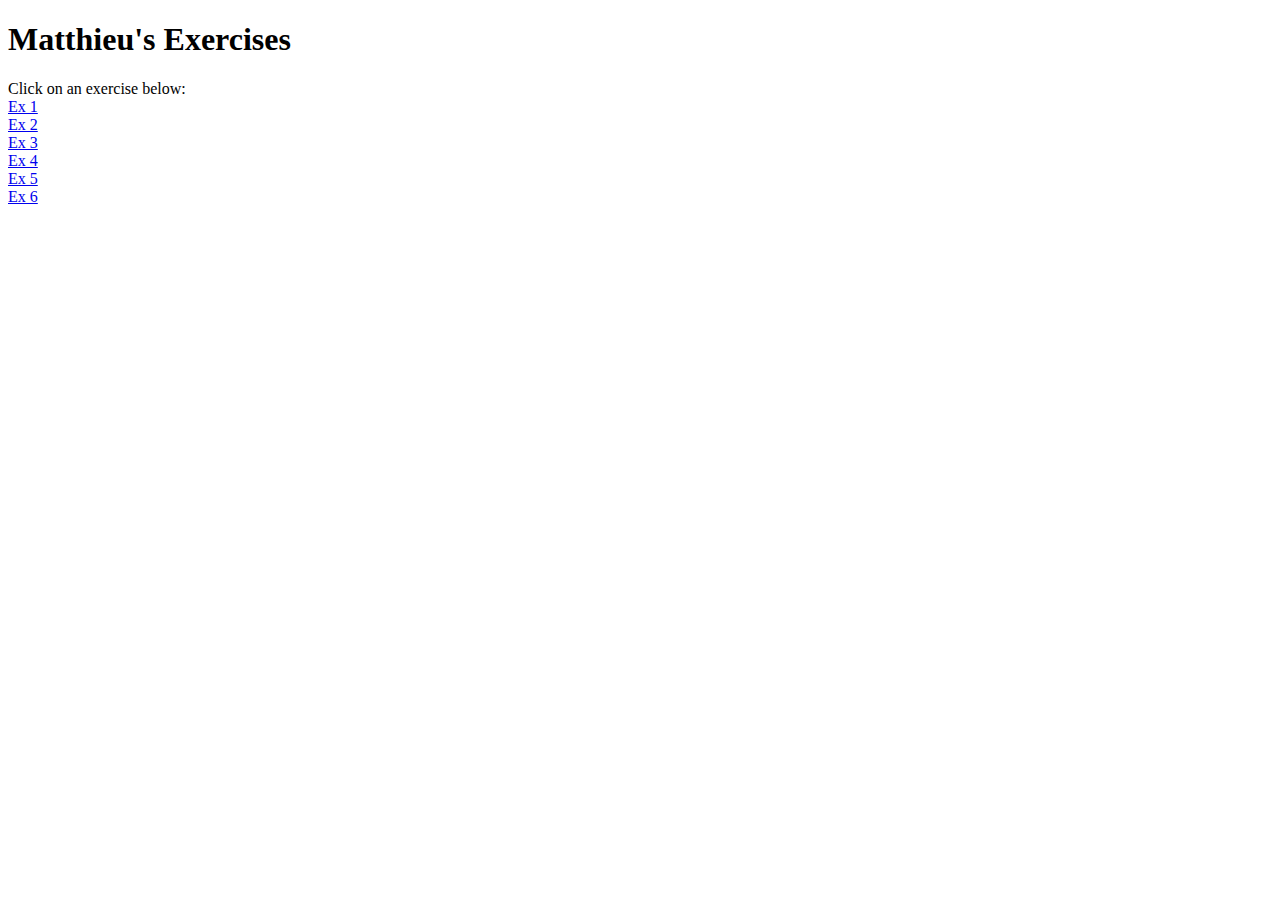
<file: index.html>
<!DOCTYPE html>
<html lang="en">
<head>
    <meta charset="UTF-8">
    <meta name="viewport" content="width=device-width, initial-scale=1.0">
    <title>Matthieu's Homework</title>
</head>
<body>
    <h1>Matthieu's Exercises</h1>
    Click on an exercise below: <br>
    <a href="html/ex1.html">Ex 1</a> <br>
    <a href="html/ex2.html">Ex 2</a> <br>
    <a href="html/ex3.html">Ex 3</a> <br>
    <a href="html/ex4.html">Ex 4</a> <br>
    <a href="html/ex5.html">Ex 5</a> <br>
    <a href="html/ex6.html">Ex 6</a> <br>
</body>
</html>
</file>
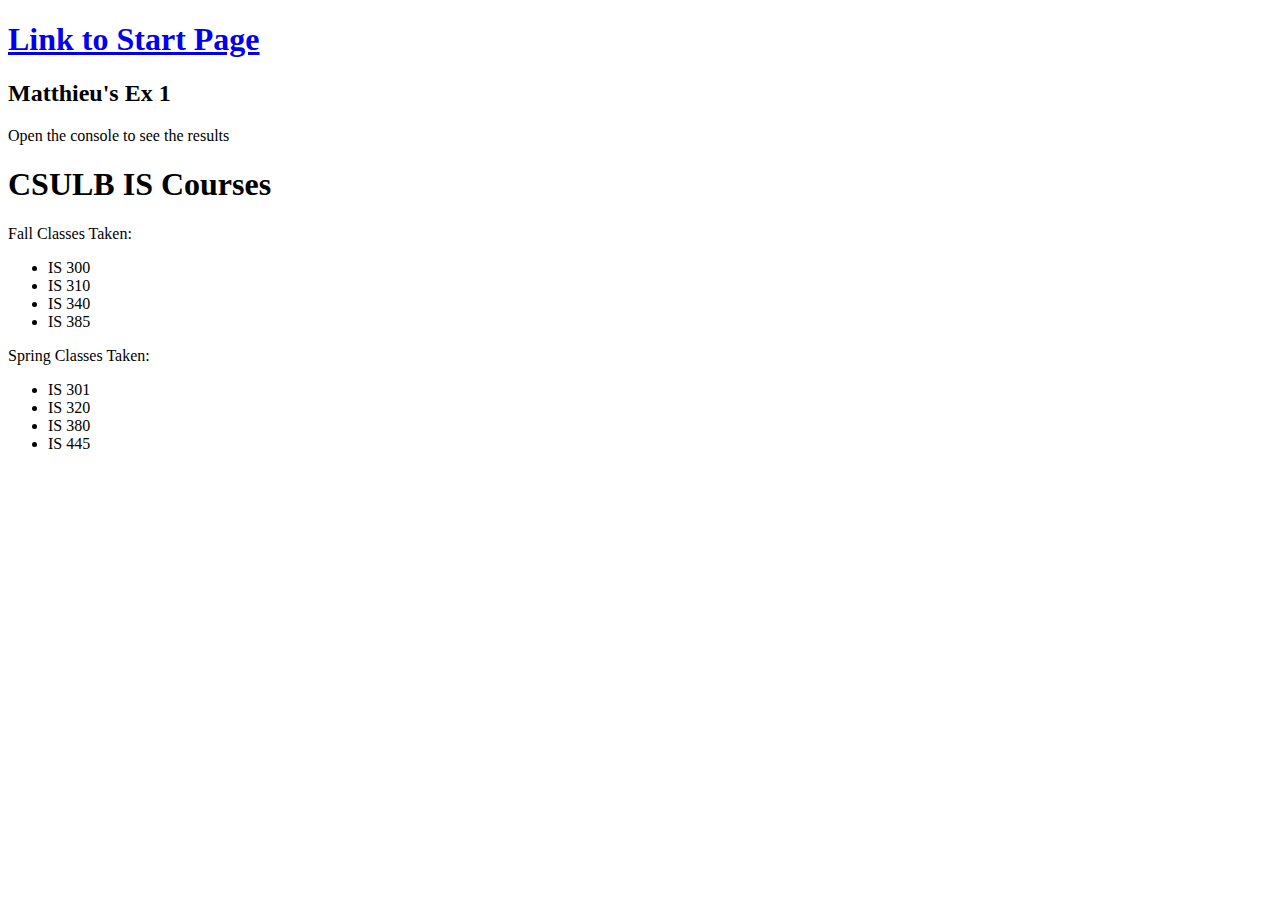
<file: html/ex1.html>
<!DOCTYPE html>
<html lang="en">
<head>
    <meta charset="UTF-8">
    <meta name="viewport" content="width=device-width, initial-scale=1.0">
    <title>Matthieu's Ex 1</title>
</head>
<body>
    <h1><a href="../index.html">Link to Start Page</a></h1>
    <h2>Matthieu's Ex 1</h2>

    <p>Open the console to see the results</p>

    <h1>CSULB IS Courses</h1>
    <p>Fall Classes Taken:</p>
    <ul>
        <li>IS 300</li>
        <li>IS 310</li>
        <li>IS 340</li>
        <li>IS 385</li>
    </ul>
    <p>Spring Classes Taken:</p>
    <ul>
        <li>IS 301</li>
        <li>IS 320</li>
        <li>IS 380</li>
        <li>IS 445</li>
    </ul>

    <script src="../js/ex1.js"></script>
</body>
</html>
</file>
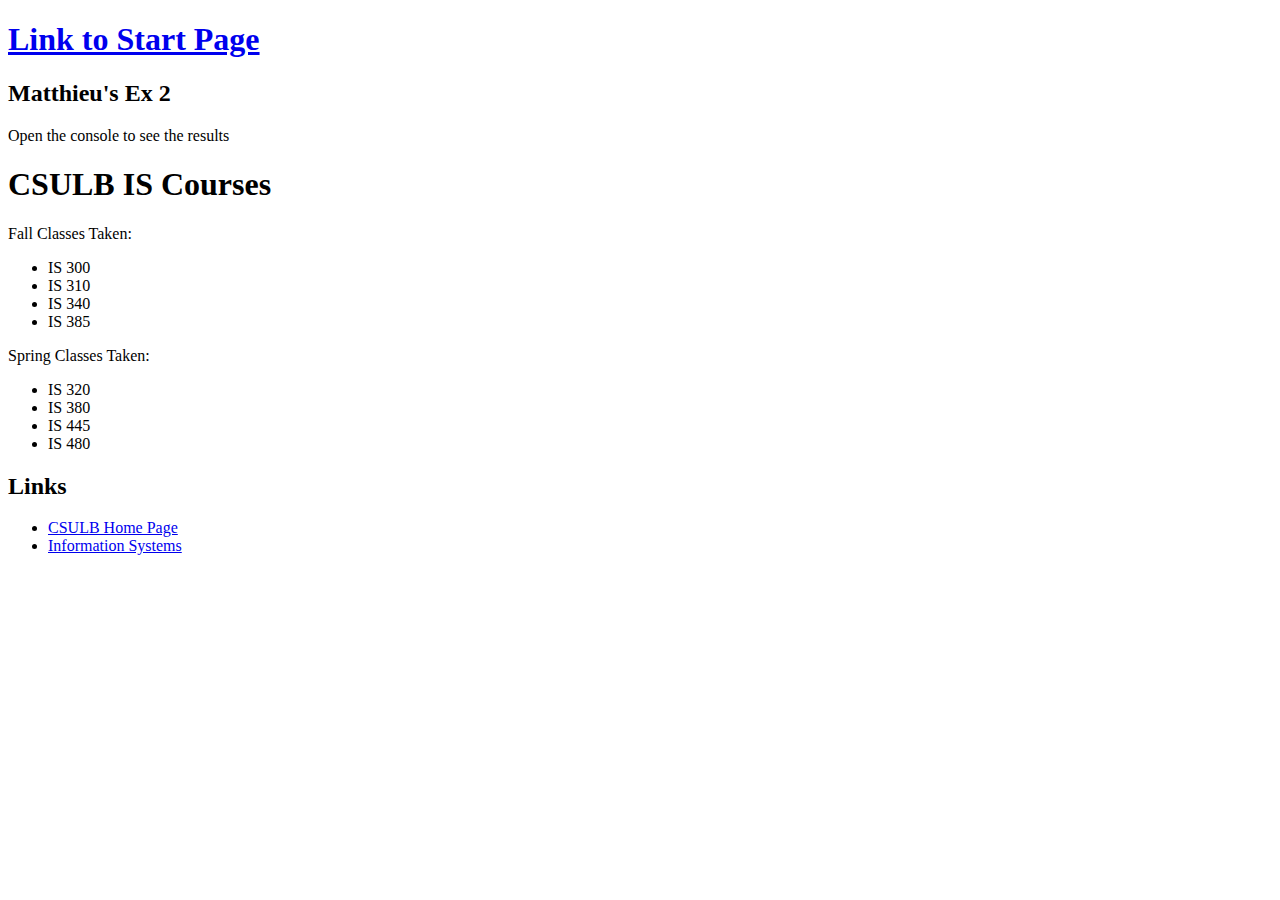
<file: html/ex2.html>
<!DOCTYPE html>
<html lang="en">
<head>
    <meta charset="UTF-8">
    <meta name="viewport" content="width=device-width, initial-scale=1.0">
    <title>Matthieu's Ex 2</title>
</head>
<body>
    <h1><a href="../index.html">Link to Start Page</a></h1>
    <h2>Matthieu's Ex 2</h2>

    <p>Open the console to see the results</p>

    <h1>CSULB IS Courses</h1>
    <p>Fall Classes Taken:</p>
    <ul class="iscourses" id="fall">
        <li class="300level">IS 300</li>
        <li class="300level">IS 310</li>
        <li class="300level">IS 340</li>
        <li class="300level">IS 385</li>
    </ul>
    <p>Spring Classes Taken:</p>
    <ul class="iscourses" id="spring">
        <li class="300level">IS 320</li>
        <li class="300level">IS 380</li>
        <li class="400level">IS 445</li>
        <li class="400level">IS 480</li>
    </ul>
    <h2>Links</h2>
    <ul>
        <li><a href="http://www.csulb.edu">CSULB Home Page</a></li>
        <li><a href="https://www.csulb.edu/college-of-business/information-systems">Information Systems</a></li>
    </ul>


    <script src="../js/ex2.js"></script>
</body>
</html>
</file>
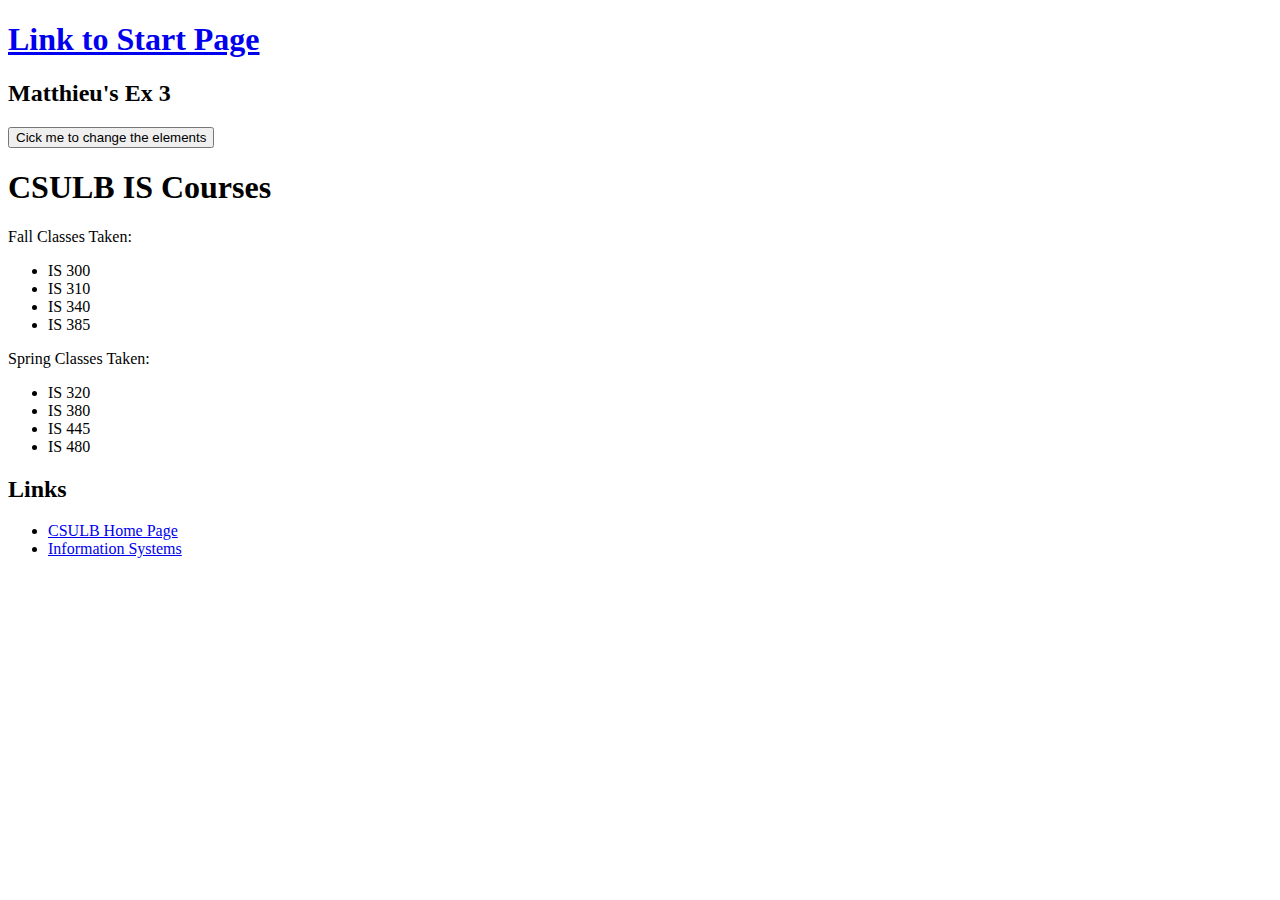
<file: html/ex3.html>
<!DOCTYPE html>
<html lang="en">
<head>
    <meta charset="UTF-8">
    <meta name="viewport" content="width=device-width, initial-scale=1.0">
    <title>Matthieu's Ex 3</title>
</head>
<body>
    <h1><a href="../index.html">Link to Start Page</a></h1>
    <h2>Matthieu's Ex 3</h2>

    <button onclick="changeElems()">Cick me to change the elements</button>

    <h1>CSULB IS Courses</h1>
    <p>Fall Classes Taken:</p>
    <ul class="iscourses" id="fall">
        <li class="300level">IS 300</li>
        <li class="300level">IS 310</li>
        <li class="300level">IS 340</li>
        <li class="300level">IS 385</li>
    </ul>
    <p>Spring Classes Taken:</p>
    <ul class="iscourses" id="spring">
        <li class="300level">IS 320</li>
        <li class="300level">IS 380</li>
        <li class="400level">IS 445</li>
        <li class="400level">IS 480</li>
    </ul>
    <h2>Links</h2>
    <ul>
        <li><a href="http://www.csulb.edu">CSULB Home Page</a></li>
        <li><a href="https://www.csulb.edu/college-of-business/information-systems">Information Systems</a></li>
    </ul>

    <script src="../js/ex3.js"></script>
</body>
</html>
</file>
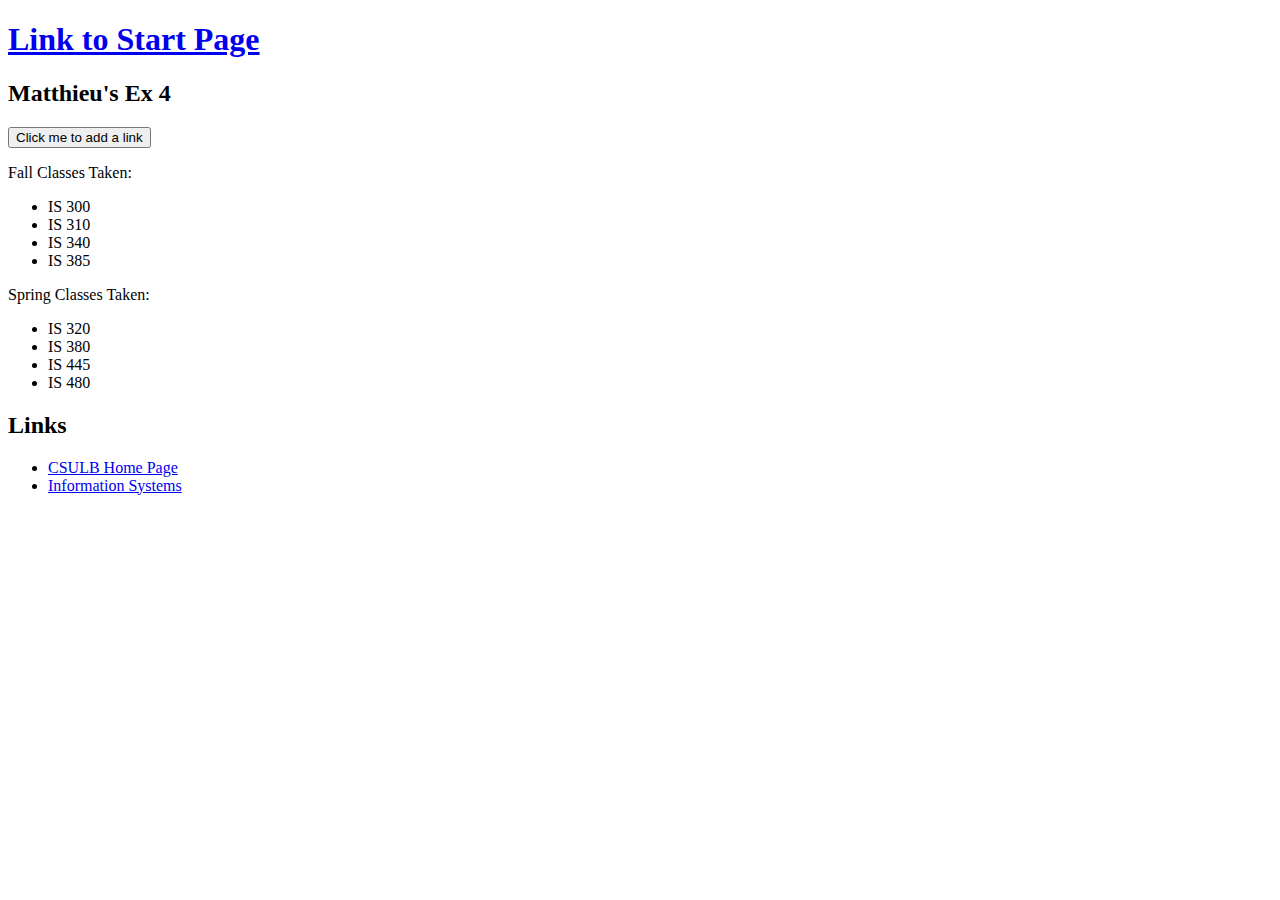
<file: html/ex4.html>
<!DOCTYPE html>
<html lang="en">
<head>
    <meta charset="UTF-8">
    <meta name="viewport" content="width=device-width, initial-scale=1.0">
    <title>Matthieu's Ex 4</title>
</head>
<body>
    <h1><a href="../index.html">Link to Start Page</a></h1>
    <h2>Matthieu's Ex 4</h2>

    <button onclick="addLink()">Click me to add a link</button>

    <p>Fall Classes Taken:</p>
    <ul class="iscourses" id="fall">
        <li class="300level">IS 300</li>
        <li class="300level">IS 310</li>
        <li class="300level">IS 340</li>
        <li class="300level">IS 385</li>
    </ul>
    <p>Spring Classes Taken:</p>
    <ul class="iscourses" id="spring">
        <li class="300level">IS 320</li>
        <li class="300level">IS 380</li>
        <li class="400level">IS 445</li>
        <li class="400level">IS 480</li>
    </ul>
    <h2>Links</h2>
    <ul>
        <li><a href="http://www.csulb.edu">CSULB Home Page</a></li>
        <li><a href="https://www.csulb.edu/college-of-business/information-systems">Information Systems</a></li>
    </ul>

    <script src="../js/ex4.js"></script>
</body>
</html>
</file>
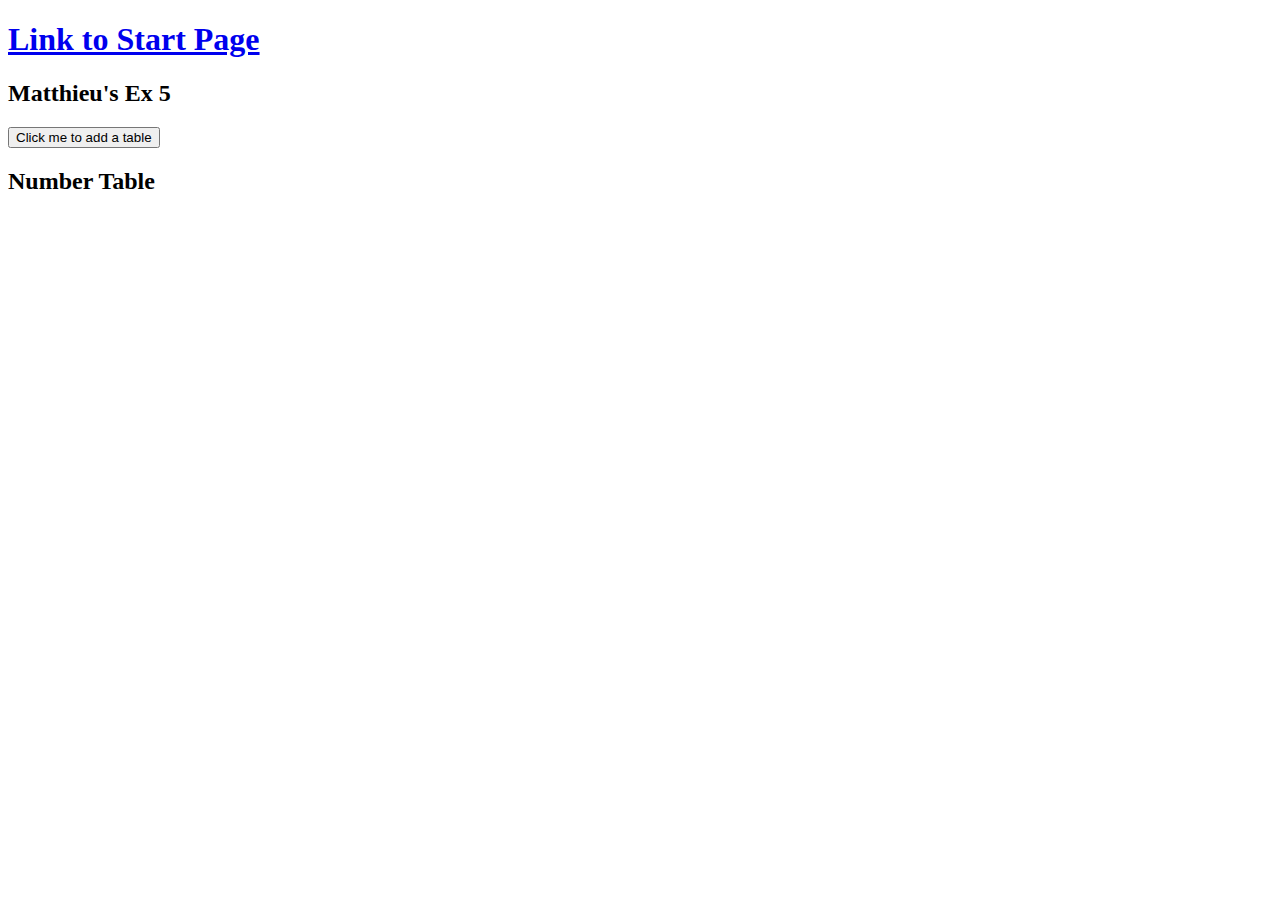
<file: html/ex5.html>
<!DOCTYPE html>
<html lang="en">
<head>
    <meta charset="UTF-8">
    <meta name="viewport" content="width=device-width, initial-scale=1.0">
    <title>Matthieu's Ex 5</title>
    <link rel="stylesheet" href="../css/ex5.css">
</head>
<body>
    <h1><a href="../index.html">Link to Start Page</a></h1>
    <h2>Matthieu's Ex 5</h2>

    <button onclick="addTable()">Click me to add a table</button>

    <h2>Number Table</h2>
    <div id="output"></div>

    <script src="../js/ex5.js"></script>
</body>
</html>
</file>
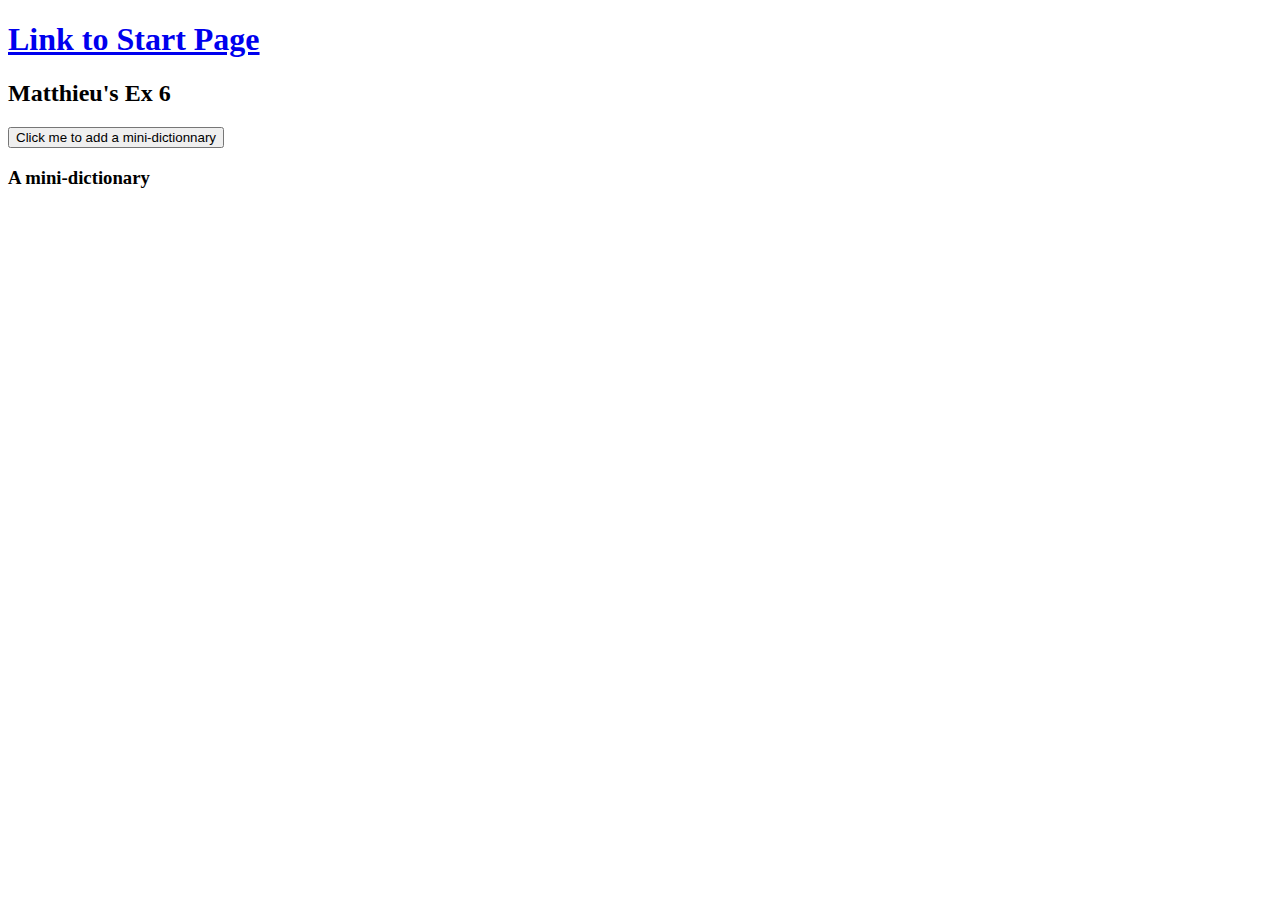
<file: html/ex6.html>
<!DOCTYPE html>
<html lang="en">
<head>
    <meta charset="UTF-8">
    <meta name="viewport" content="width=device-width, initial-scale=1.0">
    <title>Matthieu's Ex 6</title>
</head>
<body>
    <h1><a href="../index.html">Link to Start Page</a></h1>
    <h2>Matthieu's Ex 6</h2>

    <button onclick="addCitations()">Click me to add a mini-dictionnary</button>

    <h3>A mini-dictionary</h3>
    <div id="content"></div>

    <script src="../js/ex6.js"></script>
</body>
</html>
</file>
<file: css/ex5.css>
table, th, td {
    border: 1px solid black;
}

td {
    text-align: center;
}

.blueCell {
    background-color: cadetblue;
}
</file>
